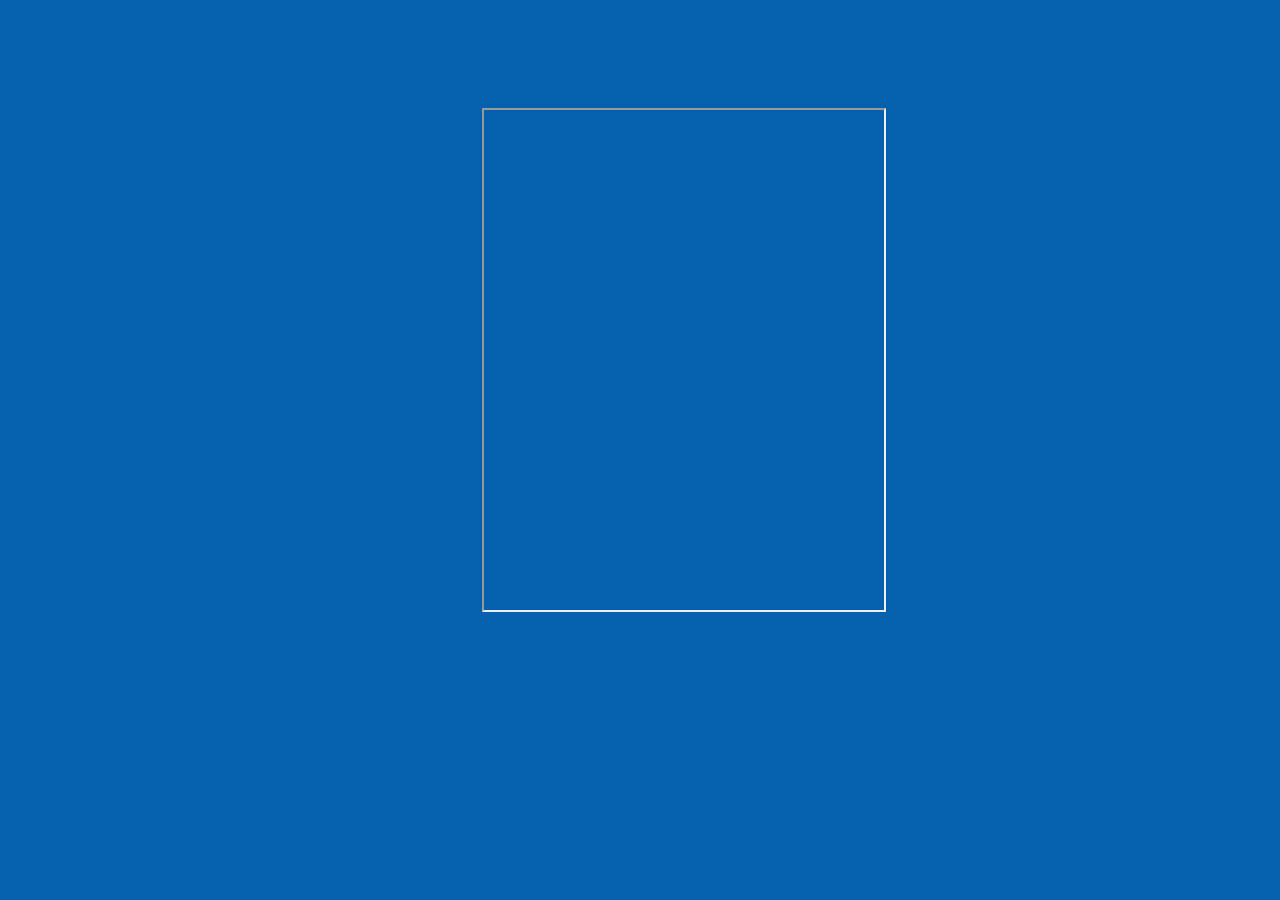
<file: ipl_bot.html>
<!DOCTYPE html>
<html lang="en">
<head>
    <meta charset="UTF-8">
    <meta http-equiv="X-UA-Compatible" content="IE=edge">
    <meta name="viewport" content="width=device-width, initial-scale=1.0">
    <title>Document</title>
</head>
<style>
    .b-agent-demo .server-response {
    
    background-color: #12368b;
    }
</style>
<body style="background-color: #0561ad">
    <div class="align" style="margin: auto;width: 25%;padding: 100px;">
        <iframe width="400" height="500" allow="microphone;" src="https://console.dialogflow.com/api-client/demo/embedded/1c12b2c1-3002-46b6-ac96-6c5848d1af11"></iframe>
    </div>
</body>
</html>
</file>
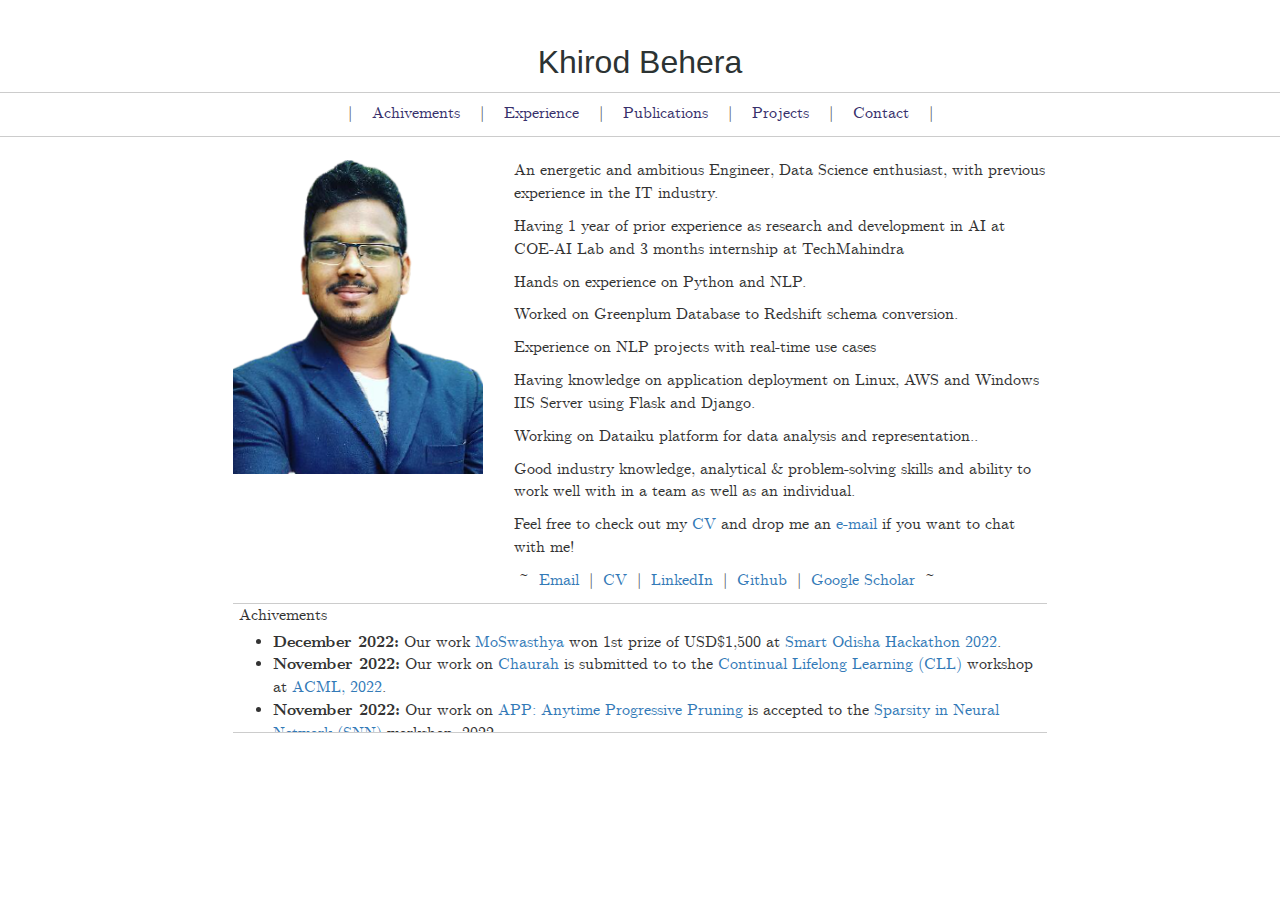
<file: profile.html>
<!DOCTYPE html>
<html lang="en">
<head>
    <meta charset="UTF-8">
    <meta http-equiv="X-UA-Compatible" content="IE=edge">
    <meta name="viewport" content="width=device-width, initial-scale=1.0">
    <title>Khirod Behera</title>
    <meta name="viewport" content="width=device-width, initial-scale=1">
    <link rel="stylesheet" href="https://cdnjs.cloudflare.com/ajax/libs/font-awesome/4.7.0/css/font-awesome.min.css">
    <link rel="stylesheet" href="https://maxcdn.bootstrapcdn.com/bootstrap/3.4.1/css/bootstrap.min.css">
    <script src="https://ajax.googleapis.com/ajax/libs/jquery/3.5.1/jquery.min.js"></script>
    <script src="https://maxcdn.bootstrapcdn.com/bootstrap/3.4.1/js/bootstrap.min.js"></script>
    <link rel="stylesheet" href="profile.css">
    
    <link rel="stylesheet" href="./fonts/Serif/cmun-serif.css" />
    <link rel="stylesheet" href="./fonts/Serif-Slanted/cmun-serif-slanted.css" />
    <link rel="icon" type="image/png" href="me.png">
</head>
<body>
    <br>
    <h1 style="text-align:center;color: #2C3333;">
        <name>Khirod Behera</name>
    </h1>
  <div class="nav">
    &nbsp|&nbsp
    <a href="#news">Achivements</a>
    &nbsp|&nbsp
    <a href="#experience">Experience</a>
    &nbsp|&nbsp
    <a href="#publications">Publications</a>
    &nbsp|&nbsp
    <a href="#projects">Projects</a>
    &nbsp|&nbsp
    <a href="mailto:khirod.datascience@gmail.com">Contact</a>
    &nbsp|&nbsp
  </div>



<div class="container" >
    <br>
    <div class="row">
        <div class="col-md-12">
            <div class="row">
            <div class="col-md-4">
                <img src="me.png" alt="" srcset="" width="250px";>
            </div>
            <div class="col-md-8">
                <p>An energetic and ambitious Engineer, Data Science enthusiast, 
                    with previous experience in the IT industry.</p>
                    <p>Having 1 year of prior experience as research and development in 
                    AI at COE-AI Lab and 3 months internship at TechMahindra</p>
                    <p>Hands on experience on Python and NLP.</p>
                    <p>Worked on Greenplum Database to Redshift schema conversion.</p>
                    <p>Experience on NLP projects with real-time use cases</p>
                    <p>Having knowledge on application deployment on Linux, AWS and 
                    Windows IIS Server using Flask and Django.</p>
                    <p>Working on Dataiku platform for data analysis and representation..</p>
                    <p>Good industry knowledge, analytical & problem-solving skills and 
                    ability to work well with in a team as well as an individual.</p>
                    <p >
                        Feel free to check out my
                        <a href="data/RishabKhinchaCV.pdf" target="_blank">CV</a>
                        and drop me an
                        <a href="mailto:khirod.datascience@gmail.com" target="_blank">e-mail</a>
                        if you want to chat with me!
                    </p>

                    <!-- I have also worked on Cable Driven Robots with <a href="https://www.ls2n.fr/annuaire/Stephane%20CARO/"> Dr. Stéphane Caro</a> at CNRS-LS2N France and have spent some time under the guidance of <a href="https://www.iitr.ac.in/~ME/Pathak_Pushparaj_Mani">Prof. Pushparaj M. Pathak</a> and <a href="https://www.iitr.ac.in/~MA/Sukavanam_N_">Prof. N. Sukavanam</a> at <a href="https://iitr.ac.in/">IIT Roorkee.</a> -->
                    </p>
                    <p >
                        &nbsp~&nbsp
                        <a href="mailto:khirod.datascience@gmail.com" target="_blank">Email</a> &nbsp|&nbsp
                        <a href="data/RishabKhinchaCV.pdf" target="_blank">CV</a> &nbsp|&nbsp
                        <a href="https://www.linkedin.com/in/rishabkhincha" target="_blank">LinkedIn</a>
                        &nbsp|&nbsp
                        <a href="https://github.com/rishabkhincha" target="_blank">Github</a>
                        &nbsp|&nbsp
                        <a href="https://scholar.google.co.in/citations?user=PySXCeAAAAAJ&hl=en"
                            target="_blank" target="_blank">Google
                            Scholar</a>
                        &nbsp~&nbsp
                    </p>
            </div>


        </div>
    </div>
        
    </div>


<!-- ---------------------------------------  Achivements ------------------------------ -->
   
<div class="border">
    <button style="border:0px transparent; background-color: transparent;outline:none;" type="button"
    class="collapsible" data-toggle="collapse" data-target="#content-news" id="news">
    <heading>Achivements</heading>
</button>




<div style="width:100%; height:100px;overflow-y:scroll;margin-top: 3px ;">
    <ul id="news">
        <li><strong>December 2022:</strong> Our work <a href="app2022" target="_blank">
                MoSwasthya</a> won 1st prize of USD$1,500 at <a
                href="https://www.hackerearth.com/challenges/hackathon/smart-odisha-hackathon-2022/" target="_blank">Smart Odisha Hackathon 2022</a>.</li>
        <li><strong>November 2022:</strong> Our work on <a href="app2022" target="_blank">Chaurah</a> is submitted to  to the <a
                href="https://continual-lifelong-learners.github.io/" target="_blank">Continual
                Lifelong Learning (CLL)</a> workshop at <a href="https://www.acml-conf.org/2022/"
                target="_blank">ACML, 2022</a>.</li>
        <li><strong>November 2022:</strong> Our work on <a href="app2022" target="_blank">APP:
                Anytime Progressive Pruning</a> is accepted to the <a
                href="https://www.sparseneural.net/" target="_blank">Sparsity in Neural Network
                (SNN)</a> workshop, 2022.</li>
        <li><strong>November 2022:</strong> Our work on <a href="app2022" target="_blank">APP:
                Anytime Progressive Pruning</a> is accepted to the <a
                href="https://dynn-icml2022.github.io/" target="_blank">Dynamic Neural Network
                (DyNN) workshop</a> at <a href="https://icml.cc/Conferences/2022/"
                target="_blank">ICML, 2022</a>.</li>
        <li><strong>November 2022:</strong> Awarded the <a
                href="https://www.ai-week.ca/?utm_source=google-ads&utm_medium=cpc&utm_campaign=ai-week&utm_term=amii%20ai%20week&utm_campaign=AI-Week+%7C+S+%7C+Brand&utm_source=adwords&utm_medium=ppc&hsa_acc=6591753441&hsa_cam=16953749208&hsa_grp=135907011819&hsa_ad=593686735388&hsa_src=g&hsa_tgt=kwd-1650174358069&hsa_kw=amii%20ai%20week&hsa_mt=p&hsa_net=adwords&hsa_ver=3&gclid=CjwKCAjwve2TBhByEiwAaktM1BjAxiVdVUehV3fuuvfAgtH1vgzVT_jb-fmmTT6sbtfQSoxJ1RTJihoCLykQAvD_BwE"
                target="_blank">AI Week 2022</a> Student Travel Bursary worth CAD$1,500.</li>

    </ul>
</div>
</div>



    
</div>









</body>
</html>
</file>
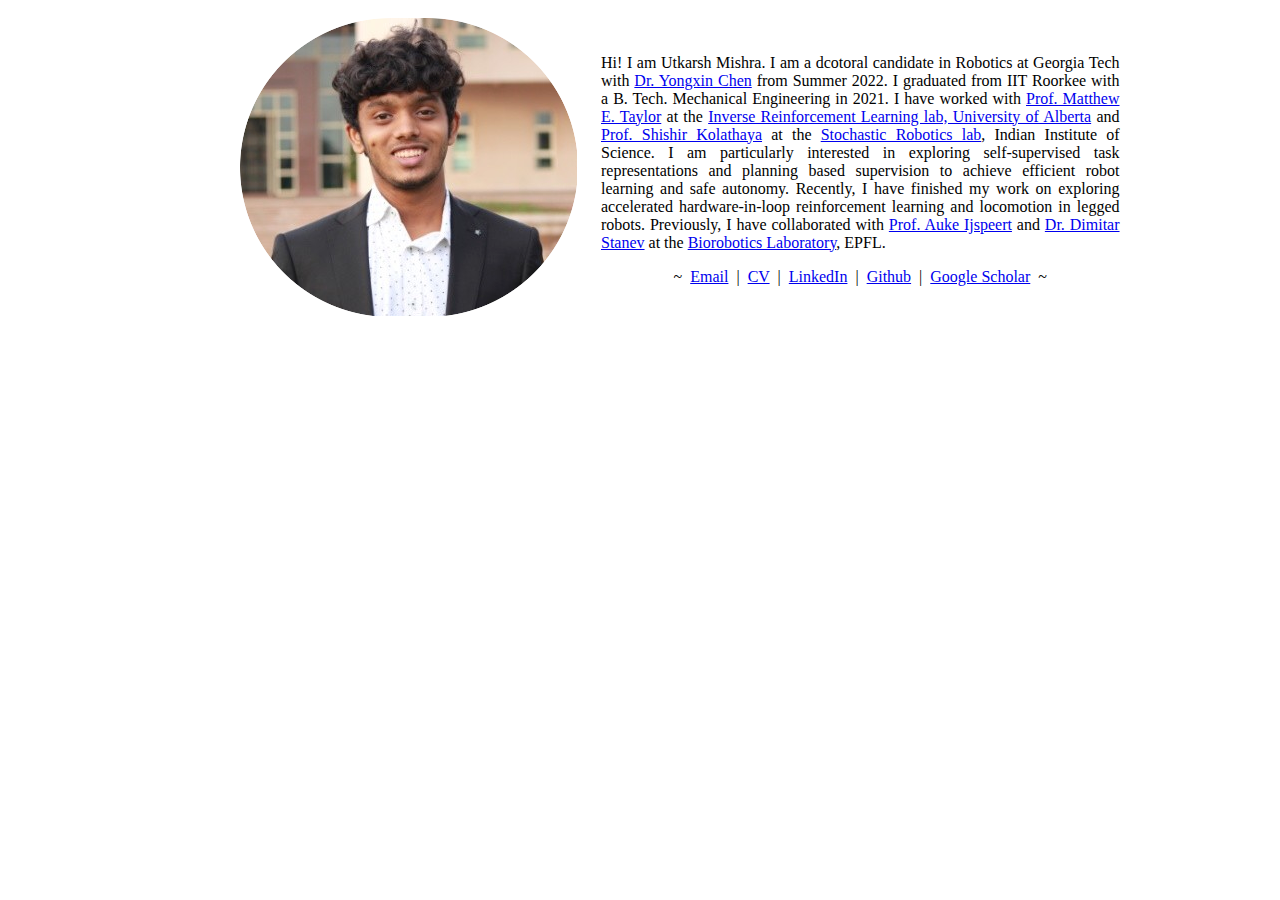
<file: sample.html>
<!DOCTYPE html>
<html lang="en">

<head>
    <meta charset="UTF-8">
    <meta http-equiv="X-UA-Compatible" content="IE=edge">
    <meta name="viewport" content="width=device-width, initial-scale=1.0">
    <title>Document</title>
</head>

<body>
    <div class="container" style="width:100%; height:55%;">
        <div class="row" style="margin-top: 1%; display:flex; margin-left:227px;">
            <div class="four columns sidebar">
                <img class="headshot" src="images\RishabKhinchaProfilePic_round.png">
             
               
            </div>
            <div class="one columns">&nbsp;</div>
            <div class="eight columns intro" style="margin-top: 25px; width:50%;height:50%;margin-left:15px;">
                <p style="text-align:justify">
                    Hi! I am Utkarsh Mishra. I am a dcotoral candidate in Robotics at Georgia Tech with <a
                        href="https://yongxin.ae.gatech.edu/"> Dr. Yongxin Chen</a> from Summer 2022. I graduated from
                    IIT Roorkee with a B. Tech. Mechanical Engineering in 2021. I have worked with <a
                        href="https://drmatttaylor.net/">Prof. Matthew E. Taylor</a> at the <a
                        href="https://irll.ca/">Inverse Reinforcement Learning lab, University of Alberta</a> and
                    <a href="https://shishirny.github.io/">Prof. Shishir Kolathaya</a> at the <a
                        href="https://stochlab.github.io/">Stochastic Robotics lab</a>, Indian Institute of Science.
                    I am particularly interested in exploring self-supervised task representations and planning based
                    supervision to achieve efficient robot learning and safe autonomy.
                    Recently, I have finished my work on exploring accelerated hardware-in-loop reinforcement learning
                    and locomotion in legged robots.
                    Previously, I have collaborated with <a
                        href="https://www.epfl.ch/labs/biorob/people/ijspeert/">Prof. Auke Ijspeert</a> and <a
                        href="https://www.epfl.ch/labs/biorob/people/stanev/">Dr. Dimitar Stanev</a> at the <a
                        href="https://www.epfl.ch/labs/biorob/">Biorobotics Laboratory</a>, EPFL.
                    <!-- I have also worked on Cable Driven Robots with <a href="https://www.ls2n.fr/annuaire/Stephane%20CARO/"> Dr. Stéphane Caro</a> at CNRS-LS2N France and have spent some time under the guidance of <a href="https://www.iitr.ac.in/~ME/Pathak_Pushparaj_Mani">Prof. Pushparaj M. Pathak</a> and <a href="https://www.iitr.ac.in/~MA/Sukavanam_N_">Prof. N. Sukavanam</a> at <a href="https://iitr.ac.in/">IIT Roorkee.</a> -->
                </p>
                <p style="text-align:center;margin:0px;padding:0px;" >
                    &nbsp~&nbsp
                    <a href="mailto:khincharishab@gmail.com" target="_blank">Email</a> &nbsp|&nbsp
                    <a href="data/RishabKhinchaCV.pdf" target="_blank">CV</a> &nbsp|&nbsp
                    <a href="https://scholar.google.co.in/citations?user=PySXCeAAAAAJ&hl=en"
                        target="_blank">LinkedIn</a> &nbsp|&nbsp
                    <a href="https://github.com/rishabkhincha" target="_blank">Github</a>
                    &nbsp|&nbsp
                    <a href="https://www.linkedin.com/in/rishabkhincha" target="_blank">Google Scholar</a>
                    &nbsp~&nbsp
                </p>
            </div>
        </div>
    </div>
</body>

</html>
</file>
<file: profile.css>
body {
    margin: 0;
    font-family: Arial, Helvetica, sans-serif,"CMU Serif", sans-serif, Helvetica, Arial;
  }
  name {
    font-family: "CMU Serif", sans-serif, Helvetica, Arial;
    font-size: 32px;
}
body,  p, a {
    font-family: 'CMS', 'Droid Sans', Helvetica, Arial, sans-serif;
    font-size: 16px;
}
  .nav{
    border:1px solid #ccc;
    border-width:1px 0;
    /* list-style:none; */
    margin:0;
    padding:0;
    text-align:center;
}

.border{
    border:1px solid #ccc;
    border-width:1px 0;
}
/* .nav li{
    display:inline;
} */
.nav a{
    display:inline-block;
    padding:10px;
    color: #37306B;
}

.container{
    width: 66%;
}
@media screen and (max-width: 600px) {
    .container{
        width: 100%;
    }

}
</file>
<file: fonts/Serif/cmun-serif.css>
@font-face{font-family:'CMS';src:url('cmunrm.eot');src:url('cmunrm.eot?#iefix') format('embedded-opentype'), url('cmunrm.woff') format('woff'), url('cmunrm.ttf') format('truetype'), url('cmunrm.svg#cmunrm') format('svg');font-weight:normal;font-style:normal}@font-face{font-family:'CMS';src:url('cmunbx.eot');src:url('cmunbx.eot?#iefix') format('embedded-opentype'), url('cmunbx.woff') format('woff'), url('cmunbx.ttf') format('truetype'), url('cmunbx.svg#cmunbx') format('svg');font-weight:bold;font-style:normal}@font-face{font-family:'CMS';src:url('cmunti.eot');src:url('cmunti.eot?#iefix') format('embedded-opentype'), url('cmunti.woff') format('woff'), url('cmunti.ttf') format('truetype'), url('cmunti.svg#cmunti') format('svg');font-weight:normal;font-style:italic}@font-face{font-family:'CMS';src:url('cmunbi.eot');src:url('cmunbi.eot?#iefix') format('embedded-opentype'), url('cmunbi.woff') format('woff'), url('cmunbi.ttf') format('truetype'), url('cmunbi.svg#cmunbi') format('svg');font-weight:bold;font-style:italic}
</file>
<file: fonts/Serif-Slanted/cmun-serif-slanted.css>
@font-face {
	font-family: 'CMSS';
	src: url('cmunsl.eot');
	src: url('cmunsl.eot?#iefix') format('embedded-opentype'),
		 url('cmunsl.woff') format('woff'),
		 url('cmunsl.ttf') format('truetype'),
		 url('cmunsl.svg#cmunsl') format('svg');
	font-weight: normal;
	font-style: normal;
}


@font-face {
	font-family: 'CMSS';
	src: url('cmunbl.eot');
	src: url('cmunbl.eot?#iefix') format('embedded-opentype'),
		 url('cmunbl.woff') format('woff'),
		 url('cmunbl.ttf') format('truetype'),
		 url('cmunbl.svg#cmunbl') format('svg');
	font-weight: bold;
	font-style: normal;
}
</file>
